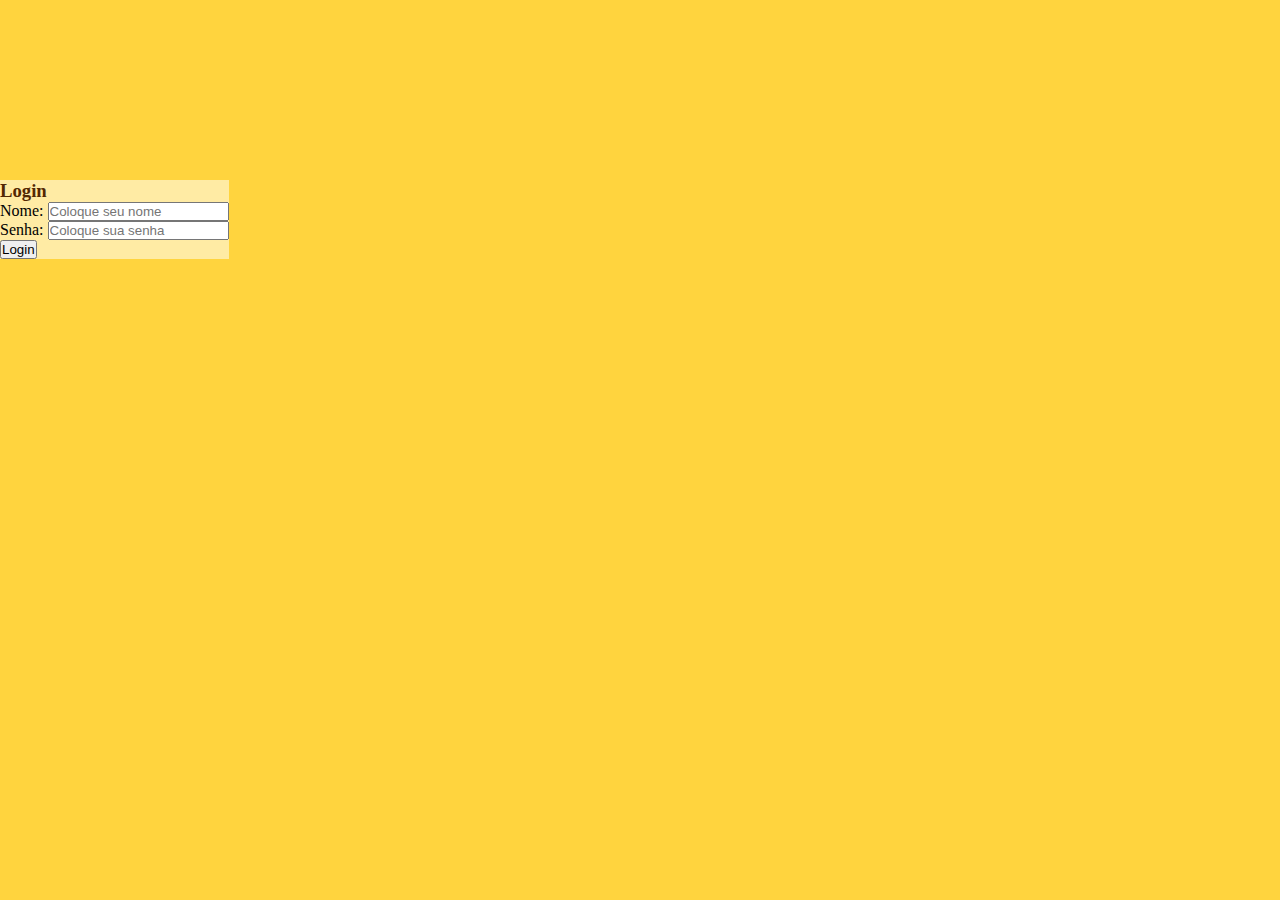
<file: M_M/login.html>
<!DOCTYPE html>
<html lang="en">

<head>
    <meta charset="UTF-8">
    <meta name="viewport" content="width=device-width, initial-scale=1.0">
    <title>Login</title>
    <link rel="stylesheet" href="style.css">
    <link href="https://cdn.jsdelivr.net/npm/bootstrap@5.3.2/dist/css/bootstrap.min.css" rel="stylesheet"
        integrity="sha384-T3c6CoIi6uLrA9TneNEoa7RxnatzjcDSCmG1MXxSR1GAsXEV/Dwwykc2MPK8M2HN" crossorigin="anonymous">
</head>

<body class="login">
    <div class="corpo">
        <div class="container mt-5">
            <div class="row justify-content-center">
                <div class="col-md-6">
                    <div class="card">
                        <div class="card-body">
                            <h3 class="text-center mb-4 text-dark">Login</h3>
                            <form>
                                <div class="mb-3">
                                    <label for="username" class="form-label">Nome:</label>
                                    <input type="text" class="form-control" id="username"
                                        placeholder="Coloque seu nome">
                                </div>
                                <div class="mb-3">
                                    <label for="password" class="form-label">Senha:</label>
                                    <input type="password" class="form-control" id="password"
                                        placeholder="Coloque sua senha">
                                </div>
                                <div class="d-grid gap-2">
                                    <button type="submit" class="btn btn-primary">Login</button>
                                </div>
                            </form>
                        </div>
                    </div>
                </div>
            </div>
        </div>
    </div>

    <script src="https://cdn.jsdelivr.net/npm/bootstrap@5.3.2/dist/js/bootstrap.bundle.min.js"
        integrity="sha384-C6RzsynM9kWDrMNeT87bh95OGNyZPhcTNXj1NW7RuBCsyN/o0jlpcV8Qyq46cDfL"
        crossorigin="anonymous"></script>

</body>

</html>
</file>
<file: M_M/style.css>
* {
    padding: 0;
    margin: 0;
}

.head {
    background-color: rgb(255, 255, 255);
    height: 130px;
    width: 100%;
    padding: 45px;
    display: flex;
    border-bottom: solid #4b230f 5px;
}

.corpo {
    background-color: #FFD43E;
    height: 83vb;
    width: 100%;
}

.pesquisa {
    display: flex;
    align-items: center;
    margin-left: 50%;
}

.pesquisa input {
    border-radius: 15px;
    width: 200px;
    background-color: #C8C8C8;
    padding: 5px;
}

#lupa {
    background: url("img/procurar.png") no-repeat right / 1.3em;
    padding-left: 1.3em;
    background-color: #C8C8C8;

}

.brasil,
.carrinho,
.perfil {
    display: flex;
    margin-left: 40px;
    align-items: center;
}

.mm {
    position: absolute;
    right: 43%;
    top: 3%;
}

.barra-esquerda {
    position: absolute;
    bottom: 0%;
    left: 0%;
}

.barra-direita {
    position: absolute;
    bottom: 0%;
    right: 0%;
}

.slide1 {
    width: 800px;
    border-radius: 150px;
    background-color: #ffeba4;
    padding: 50px;
}

.slide2 {
    width: 300px;
    border-radius: 150px;
    background-color: #ffeba4;
    padding: 50px;
}

.slide3 {
    width: 550px;
    border-radius: 150px;
    background-color: #ffeba4;
    padding: 50px;
}

.carousel {
    display: flex;
    flex-direction: row;
    justify-content: center;
    position: absolute;
    top: 130px;
    margin-left: 50%;
}

.corpoContato {
    background-color: #FFD43E;
    height: 100vb;
    width: 100%;
}

.formularioContato {
    margin-top: 40px;
    margin-left: 30%;
    max-width: 600px;
    height: auto;
    float: none;
    padding: 1em;
    margin-bottom: 1em;
    border-radius: 6px;
    background: #ffeba4;
    box-shadow: 1px 0px 1.2px 0px #ccc;
    position: relative;
}

.formularioContato label {
    float: left;
    width: 100%;
    margin-bottom: 1.2em;
}

.formularioContato label span {
    width: 100%;
    float: left;
    color: #999;
    margin-bottom: 6px;
    font-family: 'open_sansregular';
}

.formularioContato label input {
    font-size: 1em;
    color: #555;
    font-family: 'open_sansregular';
    outline: none;
    border: 1px #dee5ed solid;
    border-radius: 4px;
    padding: 0.6em;
    transition: 0.3s;
}

.formularioContato label select {
    font-size: 1em;
    color: #555;
    border: 1px #dee5ed solid;
    border-radius: 4px;
    padding: 0.6em;
    outline: none;
    transition: 0.3s;
}

.formularioContato label textarea {
    font-size: 1em;
    color: #555;
    border: 1px #dee5ed solid;
    border-radius: 4px;
    padding: 0.6em;
    outline: none;
    transition: 0.3s;
}

.formularioContato label input:focus {
    box-shadow: 0 0 5px 0px rgb(178, 216, 231);
    border: 1px rgb(37, 174, 230) solid;
    color: rgb(37, 174, 230);
}

.formularioContato label select:focus {
    box-shadow: 0 0 5px 0px rgb(178, 216, 231);
    border: 1px rgb(37, 174, 230) solid;
}

.formularioContato label textarea:focus {
    box-shadow: 0 0 5px 0px rgb(178, 216, 231);
    border: 1px rgb(37, 174, 230) solid;
    color: rgb(37, 174, 230);
}

.formularioContato button.btn-envia {
    background-color: rgb(37, 174, 230);
    width: 100%;
    display: block;
    margin: auto;
    cursor: pointer;
    border-radius: 4px;
    border: 0;
    padding: 0.8em 0em;
    color: #fff;
    font-size: 1.3em;
    font-family: 'open_sansbold';
    text-align: center;
    transition: 0.3s;
}

.formularioContato button.btn-envia:hover {
    background-color: #333;
}

.corpoProdutos {
    max-width: 1200px;
    margin: 0 auto;
    padding: 20px;
}

.listaProdutos {
    margin-left: 25%;
    display: grid;
    position: absolute;
    grid-template-columns: repeat(auto-fit, minmax(190px, 1fr));
    gap: 20px;
    margin-top: 20px;
}

.produto {
    margin-top: 150px;
    background-color: #fff;
    padding: 20px;
    border-radius: 10px;
    box-shadow: 0 0 10px rgba(0, 0, 0, 0.1);
}

.produto img {
    max-width: 100%;
    margin-bottom: 15px;
}

.login{
    background-color: #FFD43E;
}

.card {
    display: flex;
    justify-content: space-evenly;
    position: absolute;
    top: 180px;
}

h3.text-dark {
    color: rgb(83, 40, 2) !important;
}

.card-body{
    background-color: #ffeba4;
}
</file>
